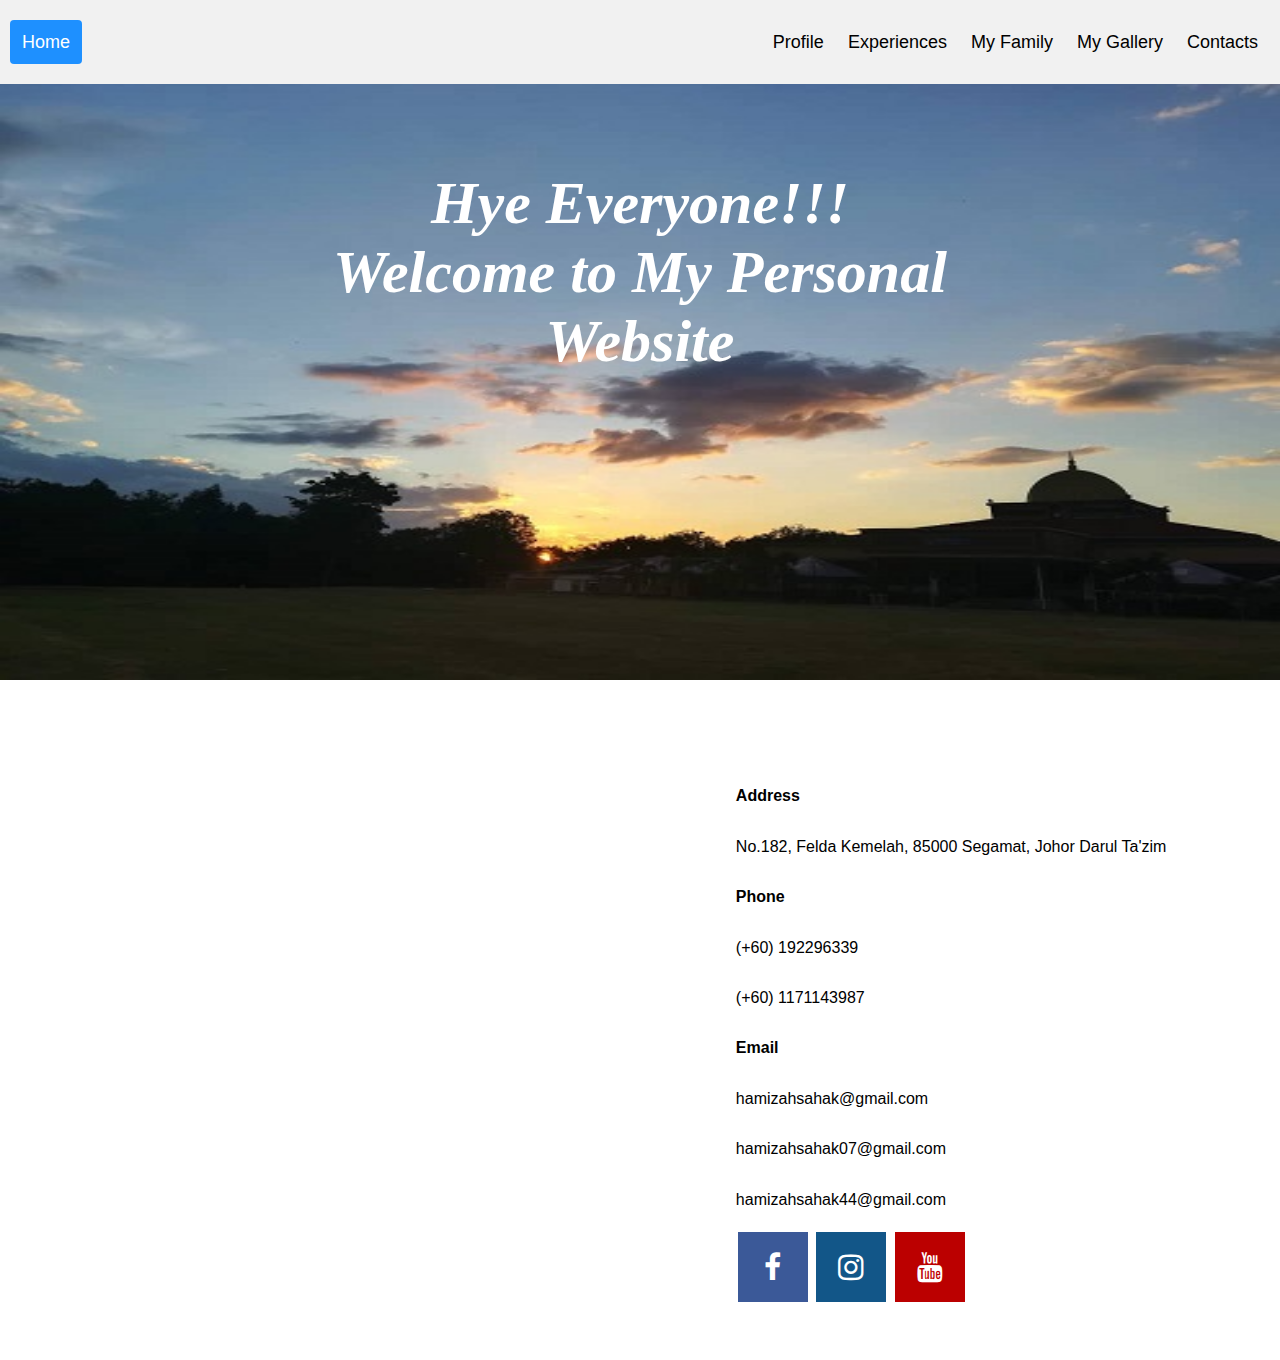
<file: index.html>
<html>
<head>
<link rel="stylesheet" href="https://cdnjs.cloudflare.com/ajax/libs/font-awesome/4.7.0/css/font-awesome.min.css">

<title>My Personal Website</title>
<link rel="stylesheet" type="text/css" href="personal.css" />
<link rel="stylesheet" type="text/css" href="social.css" />
</head>

<body>

<div class="container">
  <img src="sunset.jpg" width="100%" height="600px">
  <div class="glow"><i><b>Hye Everyone!!! Welcome to My Personal Website</i></b></div>
</div>

<div class="header">
  <a href="index.html" class="active">Home</a>
  <div class="header-right">
    <a href="profile.html">Profile</a>
	<a href="exp.html">Experiences</a>
    <a href="family.html">My Family</a>
    <a href="gallery.html">My Gallery</a>
    <a href="#contacts">Contacts</a>
  </div>
</div>

<div class="audio">
	<!--home section-->
        <audio controls autoplay>
            <audio autoplay="true" loop="true" src="upbeat.mp3">
        </audio>
</div>
	


<!--contact section-->
	<div class="contacts" id="contacts" align="center">
	<table width="90%" align="center">
	  <tr>
	    <th rowspan="9"><iframe src="https://www.google.com/maps/embed?pb=!1m18!1m12!1m3!1d7971.902077799689!2d102.94781177392301!3d2.5228942426465637!2m3!1f0!2f0!3f0!3m2!1i1024!2i768!4f13.1!3m3!1m2!1s0x31cfd12038e72225%3A0x38f2ba9a9c7ff5e1!2sFelda%20Kemelah%2C%2085000%20Segamat%20District%2C%20Johor!5e0!3m2!1sen!2smy!4v1623557819046!5m2!1sen!2smy" width="600" height="450" style="border:0;" allowfullscreen="" loading="lazy"></iframe></th>
	    <th align="left">Address</th>
	  </tr>
	  <tr>
	    <td>No.182, Felda Kemelah, 85000 Segamat, Johor Darul Ta'zim</td>
	  </tr>
	  <tr>
	    <th align="left">Phone</th>
	  </tr>
	  <tr>
	    <td>(+60) 192296339</td>
	  </tr>
	  <tr>
	    <td>(+60) 1171143987</td>
	  </tr>
	  <tr>
	    <th align="left">Email</th>
	  </tr>
	  <tr>
	    <td>hamizahsahak@gmail.com</td>
	  </tr>
	  <tr>
	    <td>hamizahsahak07@gmail.com</td>
	  </tr>
	  <tr>
	    <td>hamizahsahak44@gmail.com</td>
	  </tr>
	  <tr>
		<td></td>
		<td align="left">
			<a href="https://web.facebook.com/hamizah.sahak/" class="fa fa-facebook"></a>
			<a href="https://www.instagram.com/mija_panda/" class="fa fa-instagram"></a>
			<a href="https://www.youtube.com/channel/UCZ8H7eDTVB7nNT8VcT4jYYw" class="fa fa-youtube"></a>
		 </td>
	  </tr>
	</table>
		 
    </div>
<!--end contact section-->

</body>
</div>
</html>
</file>
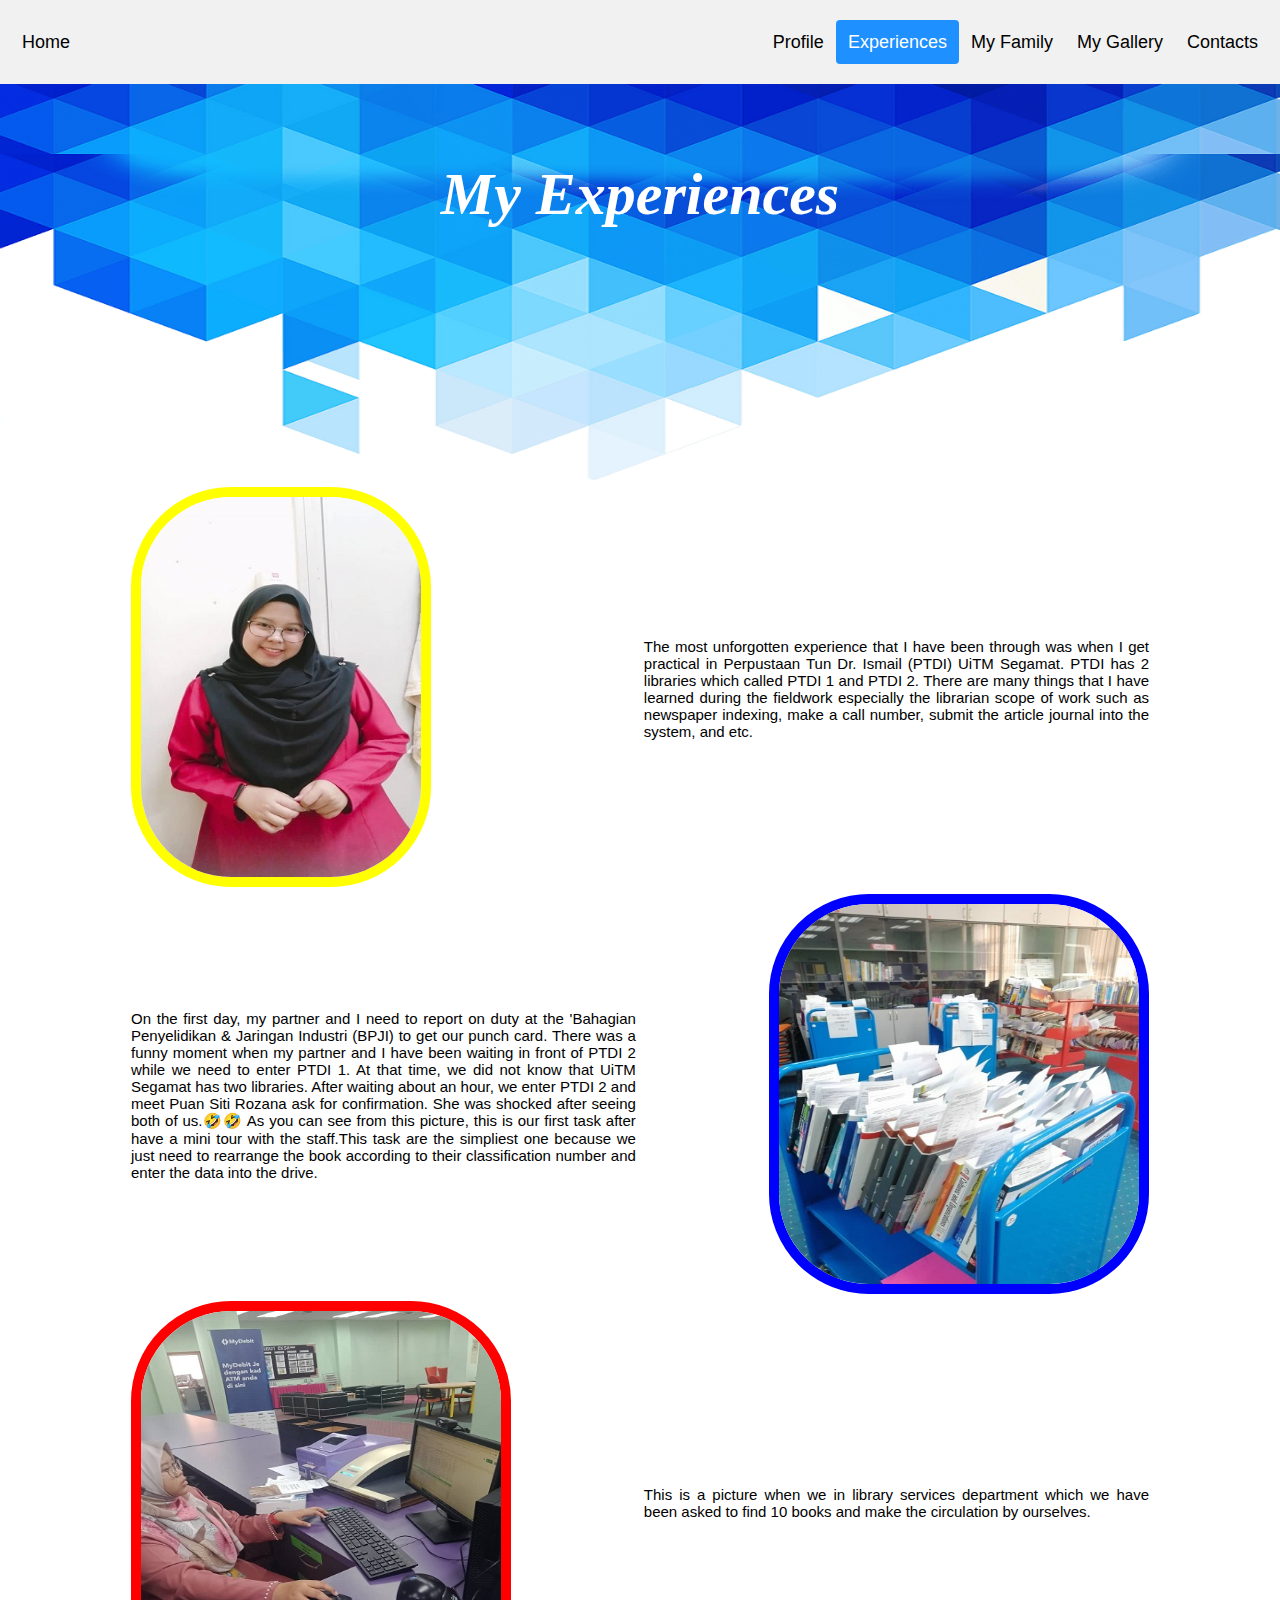
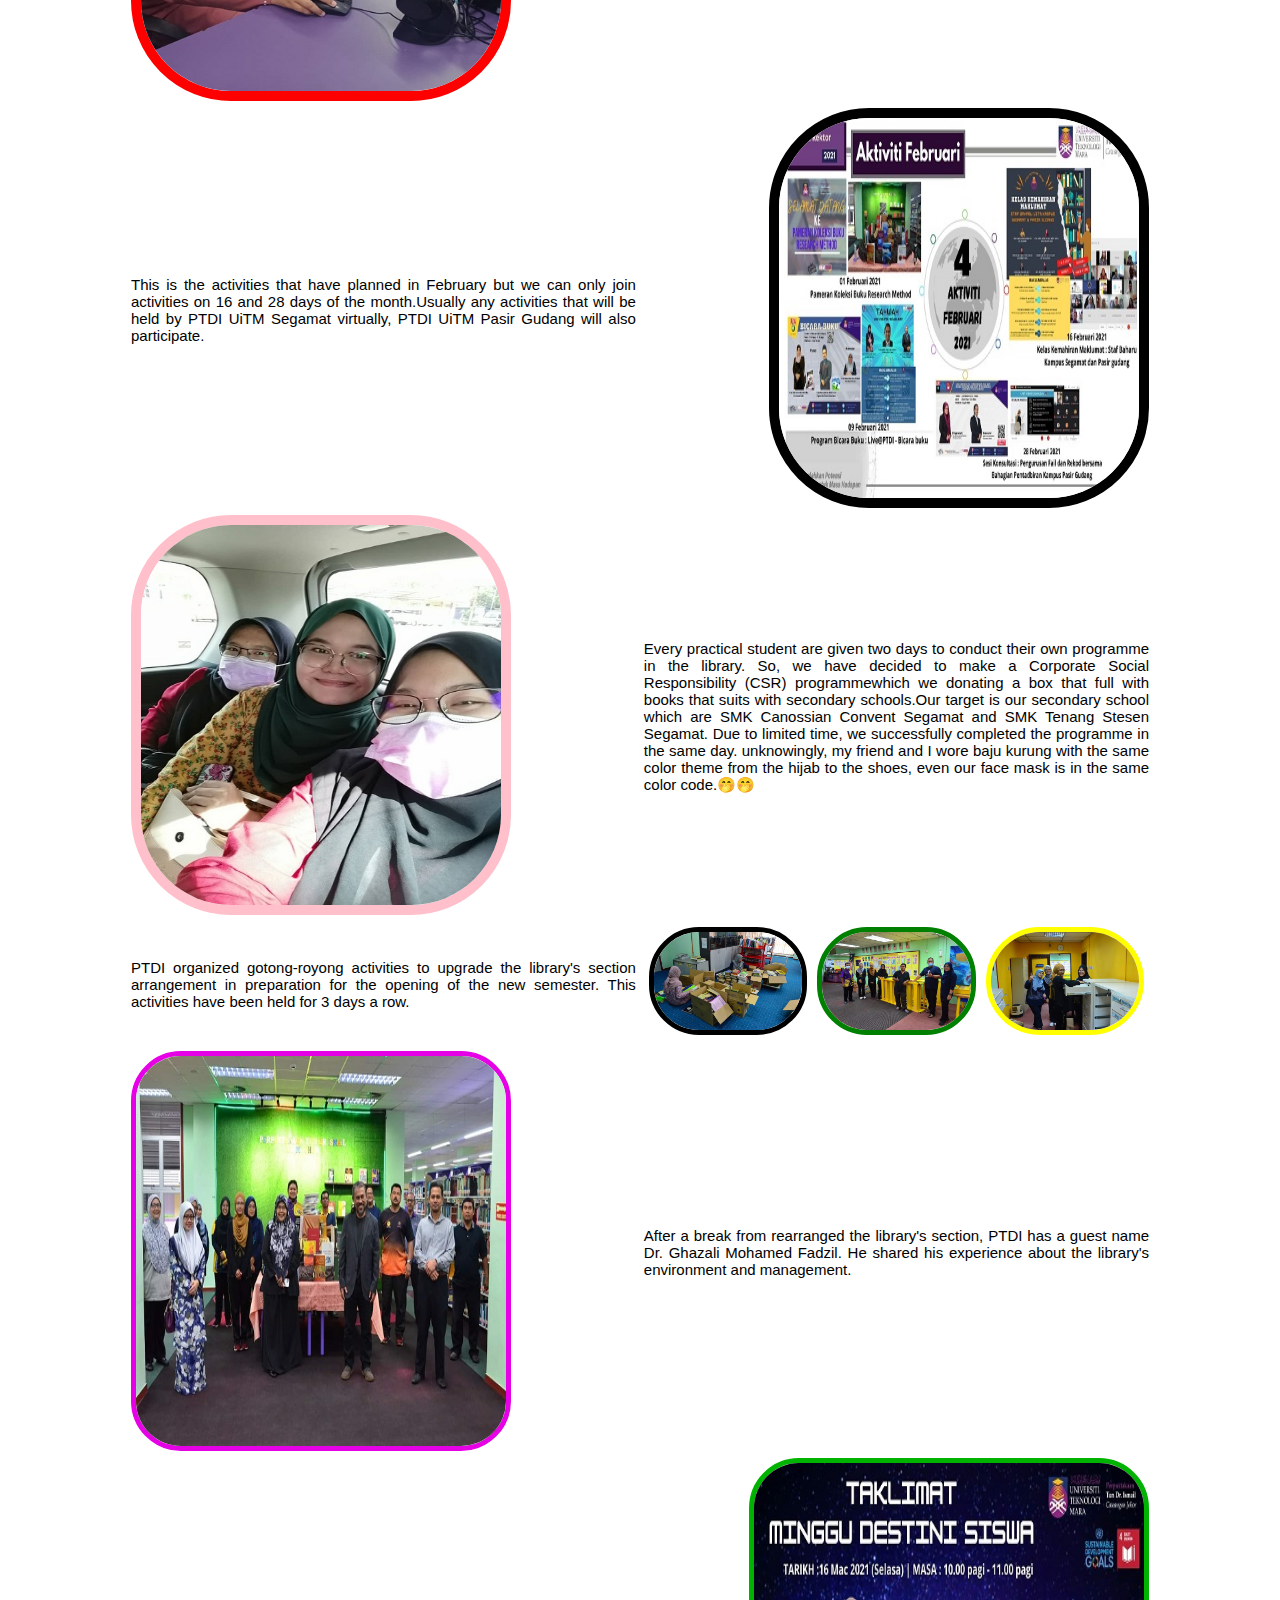
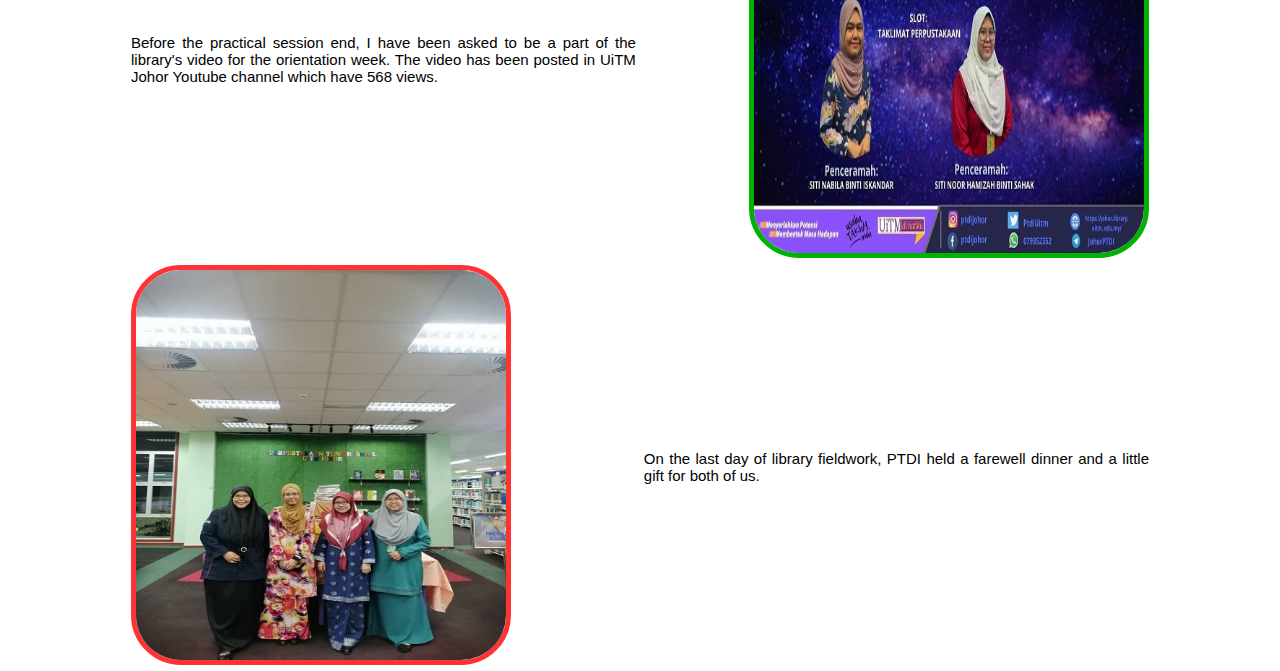
<file: exp.html>
<!DOCTYPE html>
<html>
<head>
<meta name="viewport" content="width=device-width, initial-scale=1">

<link rel="stylesheet" type="text/css" href="personal.css" />


</head>

<body>
<div class="container">
  <img src="web.jpg" width="100%" height="400px">
  <div class="glow"><i><b>My Experiences</i></b></div>
</div>

<div class="header">
  <a href="index.html">Home</a>
  <div class="header-right">
    <a href="profile.html">Profile</a>
	<a href="exp.html" class="active">Experiences</a>
    <a href="family.html">My Family</a>
    <a href="gallery.html">My Gallery</a>
    <a href="index.html#contacts">Contacts</a>
  </div>
</div>

<div class="exp">
	<table align="center" width="80%">
		<tr>
			<td><img src="praktikal3.jpg" width="300px" height="400px" border="10px" style="border-radius:100px; border-color:yellow;"></td>
			<td></td>
			<td align="justify">The most unforgotten experience that I have been through was when I get practical in Perpustaan Tun Dr. Ismail (PTDI) UiTM Segamat. PTDI has 2 libraries which called PTDI 1 and PTDI 2. There are many things that I have learned during the fieldwork especially the librarian scope of work such as newspaper indexing, make a call number, submit the article journal into the system, and etc.</td>
		</tr>
		<tr>
			<td align="justify">On the first day, my partner and I need to report on duty at the 'Bahagian Penyelidikan & Jaringan Industri (BPJI) to get our punch card. There was a funny moment when my partner and I have been waiting in front of PTDI 2 while we need to enter PTDI 1. At that time, we did not know that UiTM Segamat has two libraries. After waiting about an hour, we enter PTDI 2 and meet Puan Siti Rozana ask for confirmation. She was shocked after seeing both of us.&#129315&#129315; As you can see from this picture, this is our first task after have a mini tour with the staff.This task are the simpliest one because we just need to rearrange the book according to their classification number and enter the data into the drive.</td>
			<td></td>
			<td align="right"><img src="task.jpg" width="380px" height="400px" border="10px" style="border-radius:100px; border-color:blue;"></td>
		</tr>
		<tr>
			<td><img src="task2.jpg" width="380px" height="400px"border="10px" style="border-radius:100px; border-color:red;"></td>
			<td></td>
			<td align="justify">This is a picture when we in library services department which we have been asked to find 10 books and make the circulation by ourselves.</td>
		</tr>
		<tr>
			<td align="justify">This is the activities that have planned in February but we can only join activities on 16 and 28 days of the month.Usually any activities that will be held by PTDI UiTM Segamat virtually, PTDI UiTM Pasir Gudang will also participate.</td>
			<td></td>
			<td align="right"><img src="activities.jpg" width="380px" height="400px" border="10px" style="border-radius:100px; border-color:black;"></td>
		</tr>
		<tr>
			<td><img src="csr.jpg" width="380px" height="400px" border="10px" style="border-radius:100px; border-color:pink;"></td>
			<td></td>
			<td align="justify">Every practical student are given two days to conduct their own programme in the library. So, we have decided to make a Corporate Social Responsibility (CSR) programmewhich we donating a box that full with books that suits with secondary schools.Our target is our secondary school which are SMK Canossian Convent Segamat and SMK Tenang Stesen Segamat. Due to limited time, we successfully completed the programme in the same day. unknowingly, my friend and I wore baju kurung with the same color theme from the hijab to the shoes, even our face mask is in the same color code.&#129325;&#129325;</td>
		</tr>
		<tr>
			<td align="justify">PTDI organized gotong-royong activities to upgrade the library's section arrangement in preparation for the opening of the new semester. This activities have been held for 3 days a row.</td>
			<td></td>
			<td align="right"><div class="row">
			  <div class="column">
				<img src="clearance.jpg" alt="clearance" width="100%" height="100%" border="5px" style="border-radius:50px; border-color:black;">
			  </div>
			  <div class="column">
				<img src="clearance2.jpg" alt="clearance2" width="100%" height="100%" border="5px" style="border-radius:50px; border-color:green;">
			  </div>
			  <div class="column">
				<img src="clearance3.jpg" alt="clearance3" width="100%" height="100%" border="5px" style="border-radius:100px; border-color:yellow;">
			  </div>
			</div></td>
		</tr>
		<tr>
			<td><img src="talk.jpg" width="380px" height="400px" border="5px" style="border-radius:50px; border-color: #e600e6;"></td>
			<td></td>
			<td align="justify">After a break from rearranged the library's section, PTDI has a guest name Dr. Ghazali Mohamed Fadzil. He shared his experience about the library's environment and management.</td>
		</tr>
		<tr>
			<td align="justify">Before the practical session end, I have been asked to be a part of the library's video for the orientation week. The video has been posted in UiTM Johor Youtube channel which have 568 views.</td>
			<td></td>
			<td align="right"><img src="taklimat.jpg" width="400px" height="400px" border="5px" style="border-radius:50px; border-color:#00b300;"></td>
		</tr>
		<tr>
			<td><img src="ceremony.jpg" width="380px" height="400px" border="5px" style="border-radius:50px; border-color: #ff3333;"></td>
			<td></td>
			<td align="justify">On the last day of library fieldwork, PTDI held a farewell dinner and a little gift for both of us.</td>
		</tr>
	</table>
</div>
</body>
</html>
</file>
<file: personal.css>
body, html {
  height: 100%;
  margin: 0;
}

.bg {

  /* Center and scale the image nicely */
  background-position: center;
  background-repeat: no-repeat;
  background-size: cover;
}

/* Container holding the image and the text */


/* Bottom left text */
.bottom-left {
  position: absolute;
  bottom: 8px;
  left: 16px;
}

/* Top left text */
.top-left {
  position: absolute;
  top: 8px;
  left: 16px;
}

/* Top right text */
.top-right {
  position: absolute;
  top: 8px;
  right: 16px;
}

/* Bottom right text */
.bottom-right {
  position: absolute;
  bottom: 8px;
  right: 16px;
}

/* Centered text */
.centered {
  position: absolute;
  top: 40%;
  left: 50%;
  transform: translate(-50%, -50%);
}


.glow {
  font-size: 60px;
  color: #fff;
  text-align: center;
  animation: glow 1s ease-in-out infinite alternate;
  position: absolute;
  top: 40%;
  left: 50%;
  transform: translate(-50%, -50%);
}

@-webkit-keyframes glow {
  from {
    text-shadow: 0 0 10px #fff, 0 0 20px #fff, 0 0 30px #e60073, 0 0 40px #e60073, 0 0 50px #e60073, 0 0 60px #e60073, 0 0 70px #e60073;
  }
  
  to {
    text-shadow: 0 0 20px #fff, 0 0 30px #ff4da6, 0 0 40px #ff4da6, 0 0 50px #ff4da6, 0 0 60px #ff4da6, 0 0 70px #ff4da6, 0 0 80px #ff4da6;
  }
}

/*navigation*/
body {
  margin: 0;
  font-family: san-serif;
}


.header {
  overflow: hidden;
  background-color: #f1f1f1;
  padding: 20px 10px;
  font-family: Arial, Helvetica, sans-serif;
  font-size: 15px;
  position: fixed;
  top: 0;
  width: 100%;
}


.header a {
  float: left;
  color: black;
  text-align: center;
  padding: 12px;
  text-decoration: none;
  font-size: 18px; 
  line-height: 20px;
  border-radius: 4px;
}

.header a.family {
  font-size: 25px;
  font-weight: bold;
}

.header a:gallery {
  background-color: #ddd;
  color: black;
}

.header a.active {
  background-color: dodgerblue;
  color: white;
}


.header-right {
  float: right;
}


@media screen and (max-width: 500px) {
  .header a {
    float: none;
    display: block;
    text-align: left;
  }
  
  .header-right {
    float: none;
  }
}

.center {
  margin-left: auto;
  margin-right: auto;
}

/*table, th, td {
  border: 1px solid black;
  border-collapse: collapse;
}*/

/*biodata*/
.biodata {
  background-image: url('blue.png');
  background-position: center;
  background-repeat: no-repeat;
  background-size: cover;
  color: black;
  border: 0;
  margin-top: 0;
  text-align: center;
  font-family: Arial, Helvetica, sans-serif;
	font-size: 15px;
}

.exp {
	font-family: Arial, Helvetica, sans-serif;
	font-size: 15px;
}

/*education*/
.education {
  
  background-position: center;
  background-repeat: no-repeat;
  background-size: cover;
  color: black;
  border: 0;
  margin-top: 0;
  padding-top: 20px;
  padding-bottom: 50px;
}

.audio {
	display:none;
}

/*gallery*/
* {
  box-sizing: border-box;
}

.column {
  float: left;
  width: 33.33%;
  padding: 5px;
}

/* Clearfix (clear floats) */
.row::after {
  content: "";
  clear: both;
  display: table;
}

/* Responsive layout - makes the three columns stack on top of each other instead of next to each other */
@media screen and (max-width: 500px) {
  .column {
    width: 100%;
  }
}

.gal {
	padding-top: 5px;
	padding-left: 35px;
	padding-right: 35px;
	padding-bottom:50px;
}
/*end gallery*/

/*family*/
* {box-sizing: border-box;}

.container {
  position: relative;
  width: 100%;
  padding-top:80px;
}

.image {
  display: block;
  width: 100%;
  height: 70%;
}

.overlay {
  position: absolute; 
  bottom: 0; 
  background: rgb(0, 0, 0);
  background: rgba(0, 0, 0, 0.5); /* Black see-through */
  color: #f1f1f1; 
  width: 100%;
  transition: .5s ease;
  opacity:0;
  color: white;
  font-size: 20px;
  padding: 20px;
  text-align: center;
}

.container:hover .overlay {
  opacity: 1;
}

.fam {
	display: block;
	margin: auto;
	padding-left: 35px;
	padding-right: 35px;
	padding-top:15px;
	padding-bottom: 50px;
}

/*end family*/
</file>
<file: social.css>
.fa {
  padding: 20px;
  font-size: 30px;
  width: 70px;
  text-align: center;
  text-decoration: none;
  margin: 5px 2px;
}

.fa:hover {
    opacity: 0.7;
}

.fa-facebook {
  background: #3B5998;
  color: white;
}

.fa-twitter {
  background: #55ACEE;
  color: white;
}

.fa-google {
  background: #dd4b39;
  color: white;
}

.fa-linkedin {
  background: #007bb5;
  color: white;
}

.fa-youtube {
  background: #bb0000;
  color: white;
}

.fa-instagram {
  background: #125688;
  color: white;
}

.fa-pinterest {
  background: #cb2027;
  color: white;
}

.fa-snapchat-ghost {
  background: #fffc00;
  color: white;
  text-shadow: -1px 0 black, 0 1px black, 1px 0 black, 0 -1px black;
}

.fa-skype {
  background: #00aff0;
  color: white;
}

.fa-android {
  background: #a4c639;
  color: white;
}

.fa-dribbble {
  background: #ea4c89;
  color: white;
}

.fa-vimeo {
  background: #45bbff;
  color: white;
}

.fa-tumblr {
  background: #2c4762;
  color: white;
}

.fa-vine {
  background: #00b489;
  color: white;
}

.fa-foursquare {
  background: #45bbff;
  color: white;
}

.fa-stumbleupon {
  background: #eb4924;
  color: white;
}

.fa-flickr {
  background: #f40083;
  color: white;
}

.fa-yahoo {
  background: #430297;
  color: white;
}

.fa-soundcloud {
  background: #ff5500;
  color: white;
}

.fa-reddit {
  background: #ff5700;
  color: white;
}

.fa-rss {
  background: #ff6600;
  color: white;
}

/*contacts*/
.contacts {
  background-position: center;
  background-repeat: no-repeat;
  background-size: cover;
  border: 0;
  margin-top: 0;
  padding-top: 90px;
  padding-bottom:50px;
  text-align: center;
  font-family: Arial, Helvetica, sans-serif;
  font-size: 18px;
}
</file>
